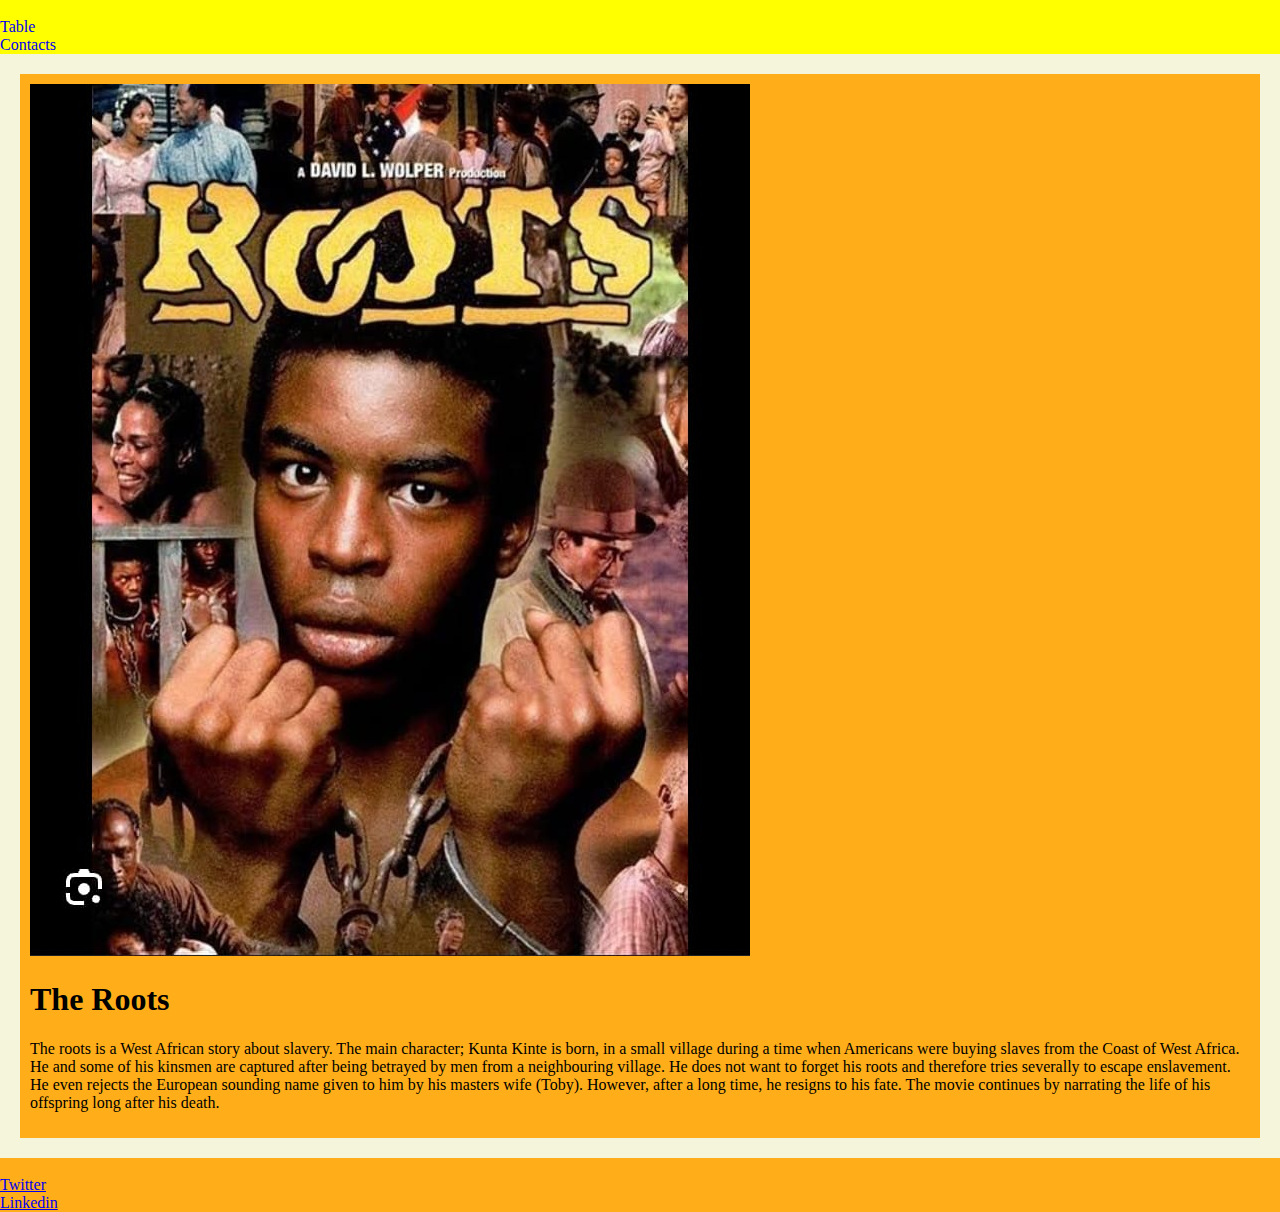
<file: index.html>
<!DOCTYPE html>
<html>
    <head>
        <title>Soccerpap</title>
        <meta charset="UTF-8">
         <link rel="stylesheet" type="text/css" href="styles.css">
    </head>
    <body>
        <header>
            <nav>
                <ul>
                    <li><a href="tables.html" style="text-decoration:none;">Table</a></li>
                    <li><a href="contacts.html" style="text-decoration:none;">Contacts</a></li>
                </ul>
            </nav>
        </header>
        <section class="movie-info">
        <img src="image.png" alt="Image of The Roots">
        <h1>The Roots</h1>
            <p>The roots is a West African story about slavery. The main character; Kunta Kinte is born, in a small village during a time when Americans were buying slaves from the Coast of West Africa. He and some of his kinsmen are captured after being betrayed by men from a neighbouring village. He does not want to forget his roots and therefore tries severally to escape enslavement. He even rejects the European sounding name given to him by his masters wife (Toby). However, after a long time, he resigns to his fate. The movie continues by narrating the life of his offspring long after his death.
            </p>
        </section>
        <footer>
            <ul>
                <li><a href="https://twitter.com/i/flow/login">Twitter</a></li>
                <li><a href="https://www.linkedin.com/check/add-phone?country_code=ke">Linkedin</a></li>
            </ul>
        </footer>
    </body>
</html>
</file>
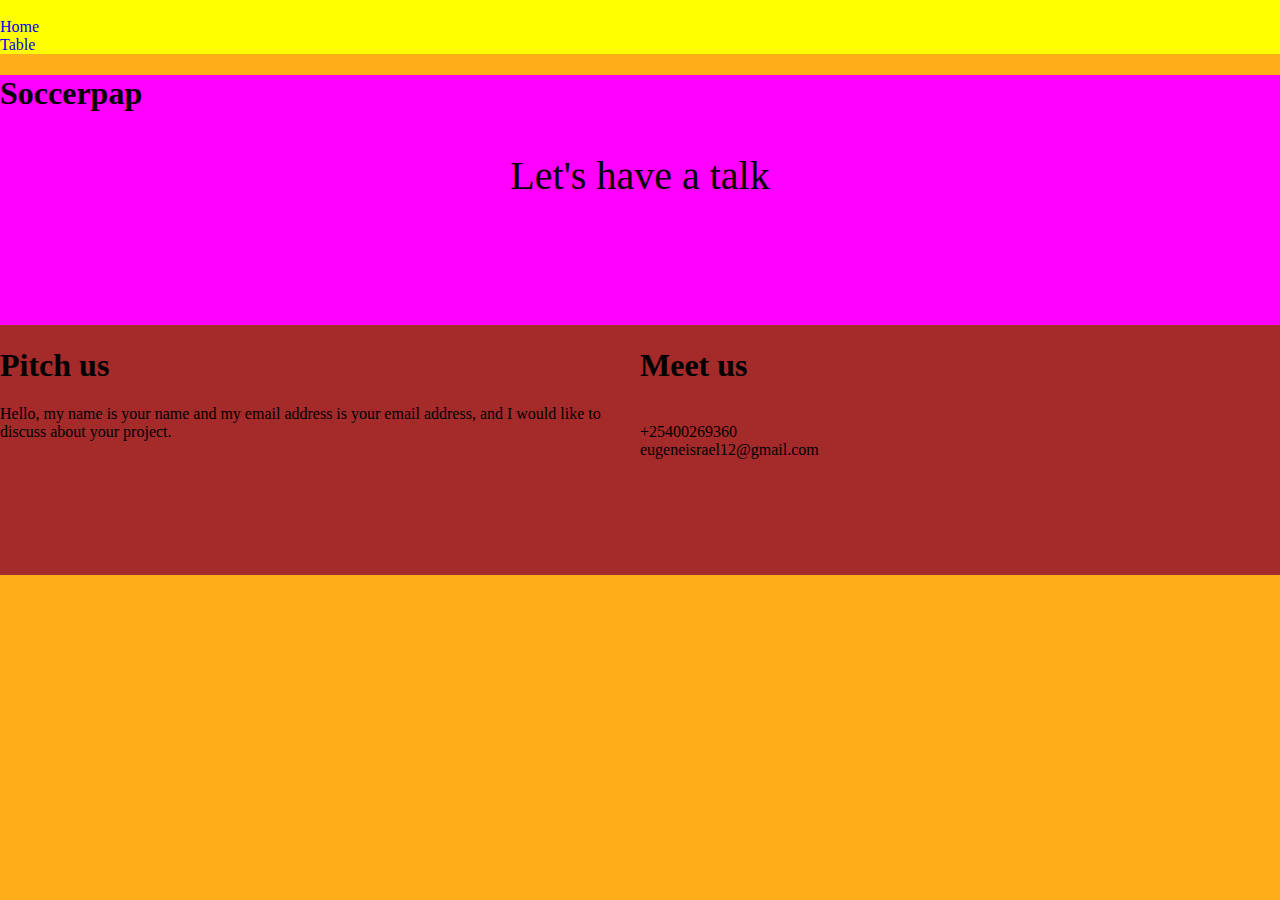
<file: contacts.html>
<!DOCTYPE html>
<html>
    <head>
        <title>soccerpap</title>
         <link rel="stylesheet" type="text/css" href="styles.css">
        
    </head>
    <body>
        <header>
            <nav>
                <ul>
                    <li><a href="index.html"style="text-decoration:none;">Home</a></li>
                    <li><a href="tables.html"style="text-decoration:none;">Table</a></li>
                </ul>
            </nav>
        </header>
        <div class="contacts_page">
            <h1>Soccerpap</h1>
            <p class="contact_paragraph">Let's have a talk</p>
        </div>
        <div class="contacts_page2">
            <h1>Meet us</h1>
            <ul><li><a>+25400269360</a><li>
                <li><a>eugeneisrael12@gmail.com</a></li>
            </ul>
        </div>
        <div class="contacts_page3">
            <h1>Pitch us</h1>
            Hello, my name is your name and my email address is your email address, and I would like to discuss about your project.
        </div>
    </body>
</html>
</file>
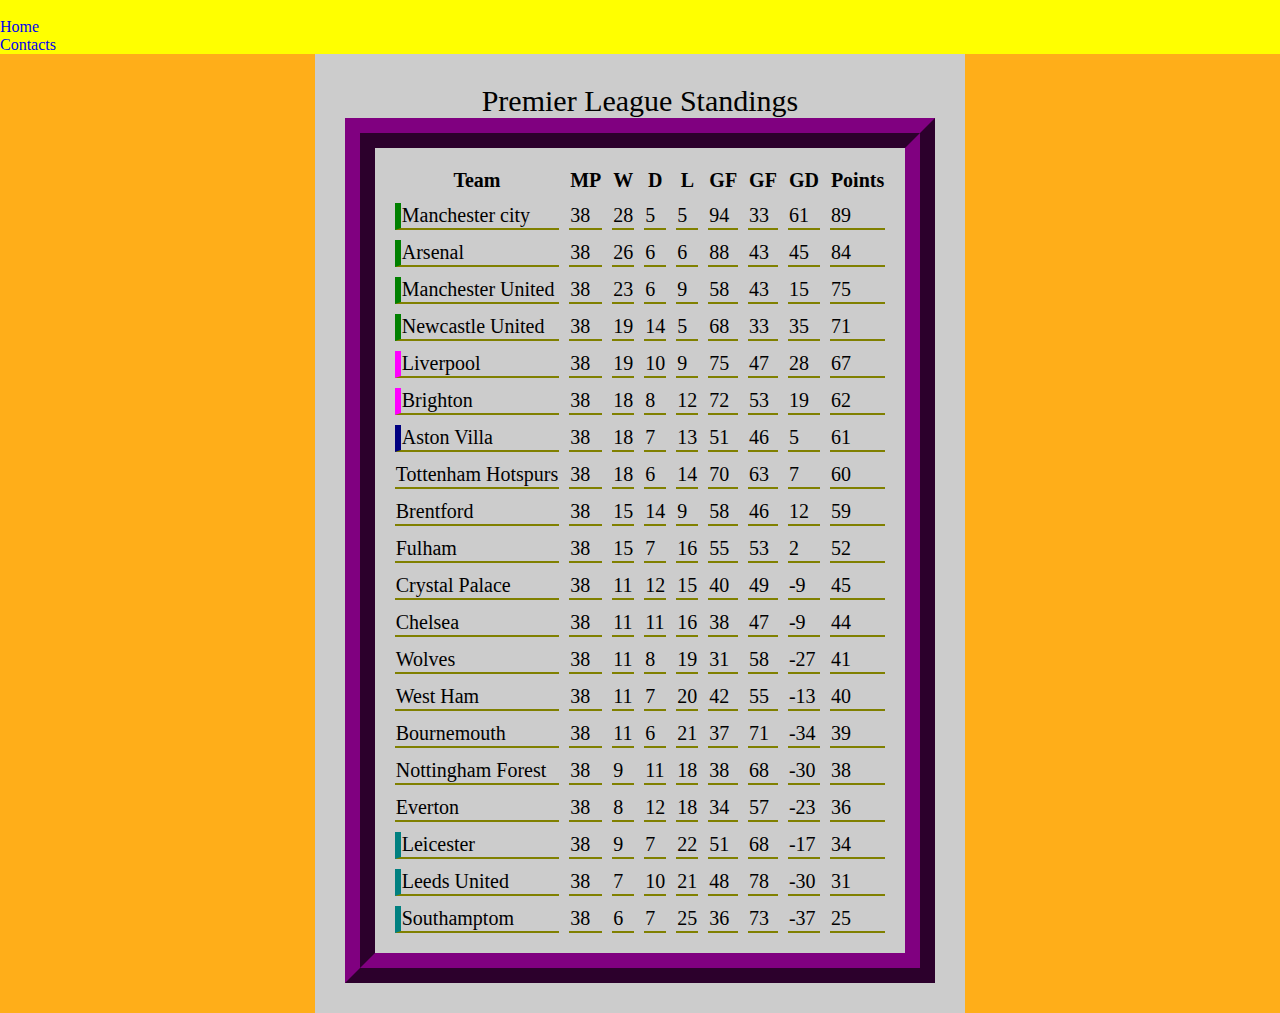
<file: tables.html>
<!DOCTYPE html>
<html>
    <head>
        <title>soccerpap</title>
         <link rel="stylesheet" type="text/css" href="styles.css">
        
    </head>
    <body>
        <header>
            <nav>
                    <ul>
                    <li><a href="index.html"style="text-decoration:none;">Home</a></li>
                    <li><a href="contacts.html"style="text-decoration:none;">Contacts</a></li>
                    </ul>
</nav>
        </header>
        <div class="container">
        <table class="standings-table">
            <caption side:top;>Premier League Standings
            </caption>
            <tr>
                <th>Team</th>
                <th>MP</th>
                <th>W</th>
                <th>D</th>
                <th>L</th>
                <th>GF</th>
                <th>GF</th>
                <th>GD</th>
                <th>Points</th>
            </tr>
            <tr>
                <td class="top_four">Manchester city</td>
                <td>38</td>
                <td>28</td>
                <td>5</td>
                <td>5</td>
                <td>94</td>
                <td>33</td>
                <td>61</td>
                <td>89</td>
            </tr>
             <tr>
                <td class="top_four">Arsenal</td>
                <td>38</td>
                <td>26</td>
                <td>6</td>
                <td>6</td>
                <td>88</td>
                <td>43</td>
                <td>45</td>
                <td>84</td>
            </tr>
            <tr>
                <td class="top_four">Manchester United</td>
                <td>38</td>
                <td>23</td>
                <td>6</td>
                <td>9</td>
                <td>58</td>
                <td>43</td>
                <td>15</td>
                <td>75</td>
            </tr>
            <tr>
                <td class="top_four">Newcastle United</td>
                <td>38</td>
                <td>19</td>
                <td>14</td>
                <td>5</td>
                <td>68</td>
                <td>33</td>
                <td>35</td>
                <td>71</td>
            </tr>
            <tr>
                <td class="europa">Liverpool</td>
                <td>38</td>
                <td>19</td>
                <td>10</td>
                <td>9</td>
                <td>75</td>
                <td>47</td>
                <td>28</td>
                <td>67</td>
            </tr>
            <tr>
                <td class="europa">Brighton</td>
                <td>38</td>
                <td>18</td>
                <td>8</td>
                <td>12</td>
                <td>72</td>
                <td>53</td>
                <td>19</td>
                <td>62</td>
            </tr>
            <tr>
                <td class="conference_league">Aston Villa</td>
                <td>38</td>
                <td>18</td>
                <td>7</td>
                <td>13</td>
                <td>51</td>
                <td>46</td>
                <td>5</td>
                <td>61</td>
            </tr>
            <tr>
                <td>Tottenham Hotspurs</td>
                <td>38</td>
                <td>18</td>
                <td>6</td>
                <td>14</td>
                <td>70</td>
                <td>63</td>
                <td>7</td>
                <td>60</td>
            </tr>
            <tr>
                <td>Brentford</td>
                <td>38</td>
                <td>15</td>
                <td>14</td>
                <td>9</td>
                <td>58</td>
                <td>46</td>
                <td>12</td>
                <td>59</td>
            </tr>
            <tr>
                <td>Fulham</td>
                <td>38</td>
                <td>15</td>
                <td>7</td>
                <td>16</td>
                <td>55</td>
                <td>53</td>
                <td>2</td>
                <td>52</td>
            </tr>
            <tr>
                <td>Crystal Palace</td>
                <td>38</td>
                <td>11</td>
                <td>12</td>
                <td>15</td>
                <td>40</td>
                <td>49</td>
                <td>-9</td>
                <td>45</td>
            </tr>
            <tr>
                <td>Chelsea</td>
                <td>38</td>
                <td>11</td>
                <td>11</td>
                <td>16</td>
                <td>38</td>
                <td>47</td>
                <td>-9</td>
                <td>44</td>
            </tr>
            <tr>
                <td>Wolves</td>
                <td>38</td>
                <td>11</td>
                <td>8</td>
                <td>19</td>
                <td>31</td>
                <td>58</td>
                <td>-27</td>
                <td>41</td>
            </tr>
            <tr>
                <td>West Ham</td>
                <td>38</td>
                <td>11</td>
                <td>7</td>
                <td>20</td>
                <td>42</td>
                <td>55</td>
                <td>-13</td>
                <td>40</td>
            </tr>
            <tr>
                <td>Bournemouth</td>
                <td>38</td>
                <td>11</td>
                <td>6</td>
                <td>21</td>
                <td>37</td>
                <td>71</td>
                <td>-34</td>
                <td>39</td>
            </tr>
            <tr>
                <td>Nottingham Forest</td>
                <td>38</td>
                <td>9</td>
                <td>11</td>
                <td>18</td>
                <td>38</td>
                <td>68</td>
                <td>-30</td>
                <td>38</td>
            </tr>
             <tr>
                <td>Everton</td>
                <td>38</td>
                <td>8</td>
                <td>12</td>
                <td>18</td>
                <td>34</td>
                <td>57</td>
                <td>-23</td>
                <td>36</td>
            </tr>
            <tr>
                <td class="relegation">Leicester</td>
                <td>38</td>
                <td>9</td>
                <td>7</td>
                <td>22</td>
                <td>51</td>
                <td>68</td>
                <td>-17</td>
                <td>34</td>
            </tr>
            <tr>
                <td class="relegation">Leeds United</td>
                <td>38</td>
                <td>7</td>
                <td>10</td>
                <td>21</td>
                <td>48</td>
                <td>78</td>
                <td>-30</td>
                <td>31</td>
            </tr>
            <tr>
                <td class="relegation">Southamptom</td>
                <td>38</td>
                <td>6</td>
                <td>7</td>
                <td>25</td>
                <td>36</td>
                <td>73</td>
                <td>-37</td>
                <td>25</td>
            </tr>
            </table>
        </div>
    </body>
</html>
</file>
<file: styles.css>
body{
    background-color: rgba(255,165,0,0.9);/*to set the background color to orange with opacity of 0.9*/
    margin-top:0px;/*to remove default margin from the header*/
}
header{
    background-color:yellow;/*to make the background-coler of the header to yellow*/
}
body{
    margin:0px;/*to create a space of 0px from the edge of the screen to the body border*/
}
div.container {
 position : relative;/**/
 display: table;/**/
 width: auto;/**/
 height: auto;/**/
 background: #ccc;/*to make the background of the table to #ccc*/
 margin-left:auto;/*to centre the container of tables*/
 margin-right:auto;/*to centre the container of tables*/
 margin-top:0px;/*to remove the default top margin*/
}
table {
 border-collapse: separate;/*to separate table cells*/
 border-spacing: 10px;/*to separate table cells by 10px*/
}
table{
    font-size:20px;/*to increase the font size of the table text to 20px*/
}
th{
    font-size:20px;/*to increase the font size of the table header to 20px*/
}
ul{
    list-style-type:none;/*to remove the default list styles from my unordered list*/
}
ul{
    display:inline;
}
caption{
    font-size:30px;/*to create a 30px caption at the top of the table*/
}
section.movie-info{
    margin:0px;/*to create a 0px space between the edge of the screen and the border*/
    padding:10px;/*to separate the text from the border by 10px*/
    border:20px solid beige;/*to create a  solid beige border of 20px around the section*/
}
ul.contact-list{
    margin:30px;/*to create a margin of 30px from the edge of the viewport to the border*/
    padding:10px;/*to create a padding of 10px from the text to the border*/
    border:30px solid red;/*to create a red solid border of 30px around my contact-list*/
}
.standings-table{
    margin:30px;/*to create a 30px space between the edge of the screen and the border*/
    padding:10px;/*to create a 10px space between the text and the table border*/
    border:30px ridge purple;/*to create a 30px purple ridged border around the table*/
}
.top_four{
    border-left:6px solid green;/*to create a 6px solid green left border on top 4 teams to make them more conspicuous*/
}
.europa{
    border-left:6px solid fuchsia;/*to create a 6px solid fushsia left border on position 5 and 6 teams to make them more conspicuous*/
}
.conference_league{
    border-left:6px solid navy;/*to create a 6px solid navy left border on position 7 team to make it more conspicuous*/
}
.relegation{
    border-left:6px solid teal;/*to create a 6px solid teal left border on bottom 3 teams to make them more conspicuous*/
}
td{
    border-bottom:2px solid olive;/*to separate the rows using a 2px solid olive bottom border to make them more conspicuous*/
}
.contacts_page{
    display:block;
    background-color:fuchsia;
    height:250px;
}
.contacts_page2{
    display:inline-block;
    background-color:brown;
    height:250px;
    width:50%;
    float:right;
}
.contacts_page3{
    display:inline-block;
    background-color:brown;
    height:250px;
    width:50%;
    float:right;
}
.contact_paragraph{
    text-align:center;
    font-size:40px;
    
}
</file>
